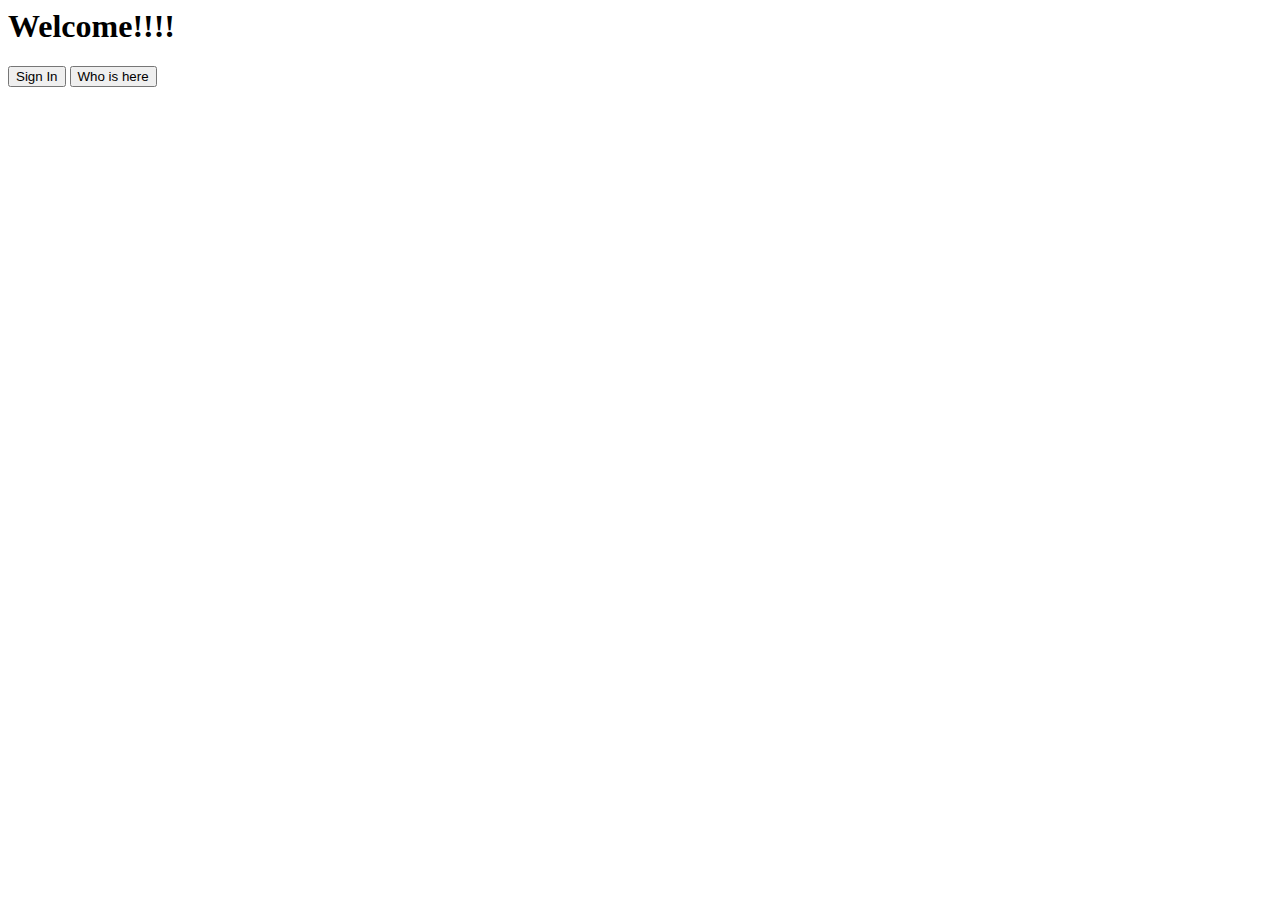
<file: partials/home.html>
<html>
<!-- home page  -->
<div class="jumbotron">
  <h1>Welcome!!!!</h1>
  <a ui-sref="sign-in"><button class="btn btn-danger">Sign In</button></a>
  <a ui-sref="who-is-here"><button class="btn btn-primary">Who is here</button></a>
</div>
</file>
